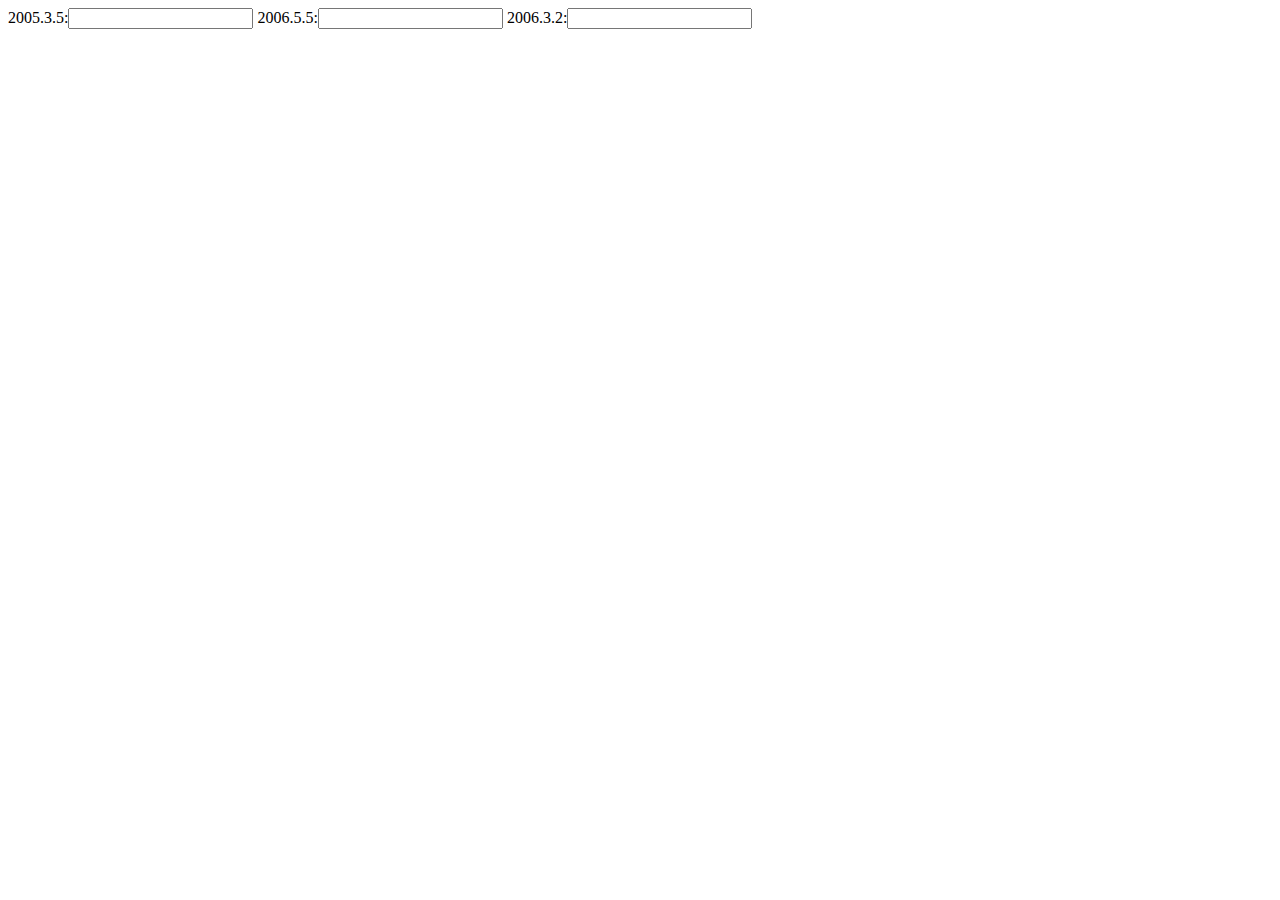
<file: tor_manager/html/userManage/result.html>
<!DOCTYPE HTML PUBLIC "-//W3C//DTD HTML 4.0 Transitional//EN">
<HTML>
<HEAD>
<TITLE> New Document </TITLE>
<META NAME="Generator" CONTENT="EditPlus">
<META NAME="Author" CONTENT="">
<META NAME="Keywords" CONTENT="">
<META NAME="Description" CONTENT="">
</HEAD>

<BODY>
2005.3.5:<INPUT TYPE="text" NAME="1">
2006.5.5:<INPUT TYPE="text" NAME="2">
2006.3.2:<INPUT TYPE="text" NAME="3">
</BODY>
</HTML>
</file>
